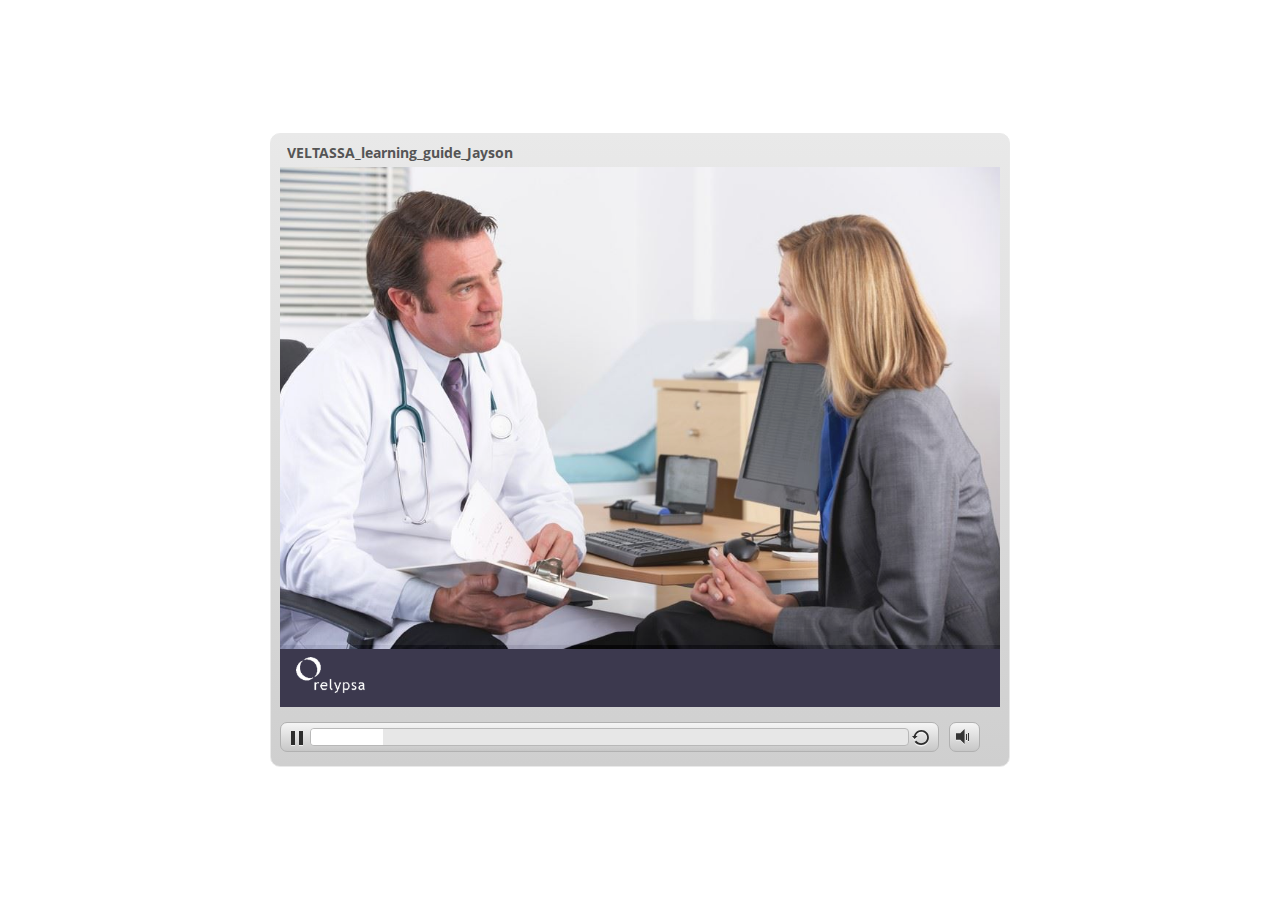
<file: index.html>
<!DOCTYPE html>
<html lang="en-US">
<head>
  <meta charset="utf-8">
  <!-- Created using Storyline 360 - http://www.articulate.com  -->
  <!-- version: 3.53.25436.0 -->
  <title>VELTASSA_learning_guide_Jayson</title>
  <meta http-equiv="x-ua-compatible" content="IE=edge" />
  <meta name="viewport" content="width=device-width, initial-scale=1.0, user-scalable=no, shrink-to-fit=no, minimal-ui" />
  <meta name="apple-mobile-web-app-capable" content="yes" />
  <style>
    html, body { height: 100%; padding: 0; margin: 0 }
    #app { height: 100%; width: 100%; }
  </style>
  
  <script>window.THREE = { };</script>
</head>
<body style="background: #FFFFFF" class="cs-HTML theme-classic">
  <!-- 360 -->
  <script>!function(e){function n(e,i){return e.test(i)}function i(e){var i=e||navigator.userAgent,o=i.split("[FBAN");if(void 0!==o[1]&&(i=o[0]),this.apple={phone:n(t,i),ipod:n(d,i),tablet:!n(t,i)&&n(s,i),device:n(t,i)||n(d,i)||n(s,i)},this.amazon={phone:n(h,i),tablet:!n(h,i)&&n(a,i),device:n(h,i)||n(a,i)},this.android={phone:n(h,i)||n(b,i),tablet:!n(h,i)&&!n(b,i)&&(n(a,i)||n(r,i)),device:n(h,i)||n(a,i)||n(b,i)||n(r,i)},this.windows={phone:n(l,i),tablet:n(p,i),device:n(l,i)||n(p,i)},this.other={blackberry:n(f,i),blackberry10:n(u,i),opera:n(c,i),firefox:n(A,i),chrome:n(w,i),device:n(f,i)||n(u,i)||n(c,i)||n(A,i)||n(w,i)},this.seven_inch=n(v,i),this.any=this.apple.device||this.android.device||this.windows.device||this.other.device||this.seven_inch,this.phone=this.apple.phone||this.android.phone||this.windows.phone,this.tablet=this.apple.tablet||this.android.tablet||this.windows.tablet,"undefined"==typeof window)return this}function o(){var e=new i;return e.Class=i,e}var t=/iPhone/i,d=/iPod/i,s=/iPad/i,b=/(?=.*\bAndroid\b)(?=.*\bMobile\b)/i,r=/Android/i,h=/(?=.*\bAndroid\b)(?=.*\bSD4930UR\b)/i,a=/(?=.*\bAndroid\b)(?=.*\b(?:KFOT|KFTT|KFJWI|KFJWA|KFSOWI|KFTHWI|KFTHWA|KFAPWI|KFAPWA|KFARWI|KFASWI|KFSAWI|KFSAWA)\b)/i,l=/IEMobile/i,p=/(?=.*\bWindows\b)(?=.*\bARM\b)/i,f=/BlackBerry/i,u=/BB10/i,c=/Opera Mini/i,w=/(CriOS|Chrome)(?=.*\bMobile\b)/i,A=/(?=.*\bFirefox\b)(?=.*\bMobile\b)/i,v=new RegExp("(?:Nexus 7|BNTV250|Kindle Fire|Silk|GT-P1000)","i");"undefined"!=typeof module&&module.exports&&"undefined"==typeof window?module.exports=i:"undefined"!=typeof module&&module.exports&&"undefined"!=typeof window?module.exports=o():"function"==typeof define&&define.amd?define("isMobile",[],e.isMobile=o()):e.isMobile=o()}(this);
    window.isMobile.apple.tablet = window.isMobile.apple.tablet ||
      (navigator.platform === 'MacIntel' && navigator.maxTouchPoints > 1);
    window.isMobile.apple.device = window.isMobile.apple.device || window.isMobile.apple.tablet;
    window.isMobile.tablet = window.isMobile.tablet || window.isMobile.apple.tablet;
    window.isMobile.any = window.isMobile.any || window.isMobile.apple.tablet;
  </script>

  <div id="focus-sink" tabIndex="-1"></div>

  <div id="preso"></div>
  <script>
    window.DS = {};
    window.globals = {
      DATA_PATH_BASE: '',
      HAS_FRAME: true,
      HAS_SLIDE: true,

      lmsPresent: false,
      tinCanPresent: false,
      cmi5Present: false,
      aoSupport: false,
      scale: 'noscale',
      captureRc: false,
      browserSize: 'optimal',
      bgColor: '#FFFFFF',
      features: 'MultipleQuizTracking',
      themeName: 'classic',
      preloaderColor: '#FFFFFF',
      suppressAnalytics: false,
      productChannel: 'stable',
      publishSource: 'storyline',
      aid: 'auth0|19846d00-da8a-0132-c165-22000b188b5e',
      cid: '02d5ba8e-db5b-4ac3-a06c-7c49126e0f0f',
      playerVersion: '3.53.25436.0',
      maxIosVideoElements: 5,

      
      parseParams: function(qs) {
        if (window.globals.parsedParams != null) {
          return window.globals.parsedParams;
        }
        qs = (qs || window.location.search.substr(1)).split('+').join(' ');
        var params = {},
            tokens,
            re = /[?&]?([^=]+)=([^&]*)/g;

        while (tokens = re.exec(qs)) {
          params[decodeURIComponent(tokens[1]).trim()] =
            decodeURIComponent(tokens[2]).trim();
        }
        window.globals.parsedParams = params;
        return params;
      }

    };

    (function() {

      var classTypes = [ 'desktop', 'mobile', 'phone', 'tablet' ];

      var addDeviceClasses = function(prefix, testObj) {
        var curr, i;
        for (i = 0; i < classTypes.length; i++) {
          curr = classTypes[i];
          if (testObj[curr]) {
            document.body.classList.add(prefix + curr);
          }
        }
      };

      var params = window.globals.parseParams(),
          isDevicePreview = params.devicepreview === '1',
          isPhoneOverride = params.deviceType === 'phone' || (isDevicePreview && params.phone == '1'),
          isTabletOverride = (params.deviceType === 'tablet' || isDevicePreview) && !isPhoneOverride,
          isMobileOverride = isPhoneOverride || isTabletOverride;

      var deviceView = {
        desktop: !window.isMobile.any && !isMobileOverride,
        mobile: window.isMobile.any || isMobileOverride,
        phone: isPhoneOverride || (window.isMobile.phone && !isTabletOverride),
        tablet: isTabletOverride || window.isMobile.tablet
      };

      window.globals.deviceView = deviceView;
      window.isMobile.desktop = !window.isMobile.any;
      window.isMobile.mobile = window.isMobile.any;

      addDeviceClasses('view-', deviceView);

    })();
  </script>
  
  <script src='story_content/user.js' type=text/javascript></script>
  <div class="slide-loader"></div>

  <script type="text/javascript">
    if (window.globals.deviceView.isMobile) { var doc = document, loader = doc.body.querySelector('.slide-loader'); [ 1, 2, 3 ].forEach(function(n) { var d = doc.createElement('div'); d.style.backgroundColor = window.globals.preloaderColor; d.classList.add('mobile-loader-dot'); d.classList.add('dot' + n); loader.appendChild(d); }); }
  </script>

  <div class="mobile-load-title-overlay" style="display: none">
    <div class="mobile-load-title">VELTASSA_learning_guide_Jayson</div>
  </div>

  <div class="mobile-chrome-warning"></div>

  <script>
    
    if (window.autoSpider && window.vInterfaceObject) {
      document.querySelector('.mobile-load-title-overlay').style.display = 'none';
    }
  </script>

  

  <link rel="stylesheet" href="html5/data/css/output.min.css" data-noprefix />
</body>
<script src="html5/lib/scripts/bootstrapper.min.js"></script>
</html>
</file>
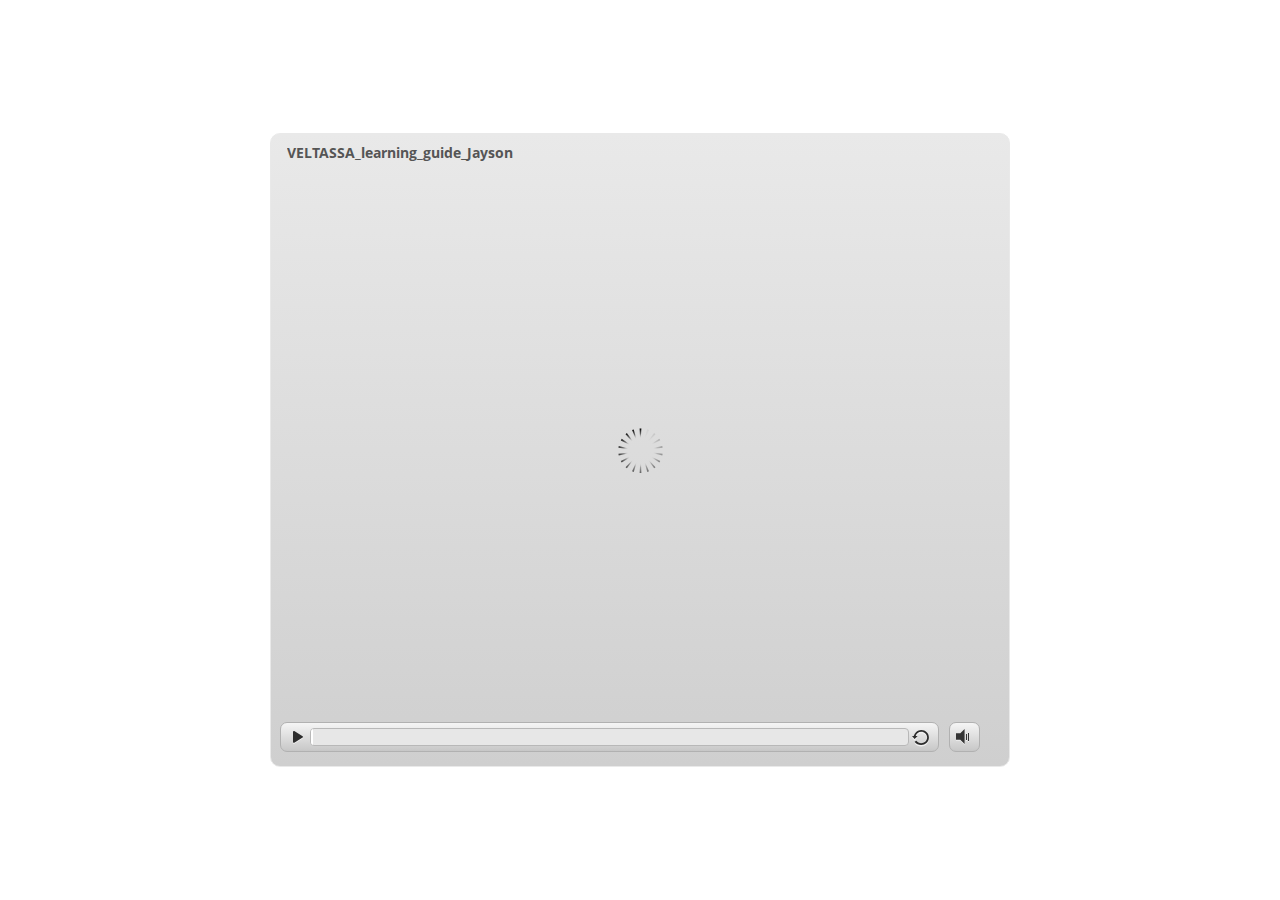
<file: index_lms.html>
<!DOCTYPE html>
<html lang="en-US">
<head>
  <meta charset="utf-8">
  <!-- Created using Storyline 360 - http://www.articulate.com  -->
  <!-- version: 3.53.25436.0 -->
  <title>VELTASSA_learning_guide_Jayson</title>
  <meta http-equiv="x-ua-compatible" content="IE=edge" />
  <meta name="viewport" content="width=device-width, initial-scale=1.0, user-scalable=no, shrink-to-fit=no, minimal-ui" />
  <meta name="apple-mobile-web-app-capable" content="yes" />
  <style>
    html, body { height: 100%; padding: 0; margin: 0 }
    #app { height: 100%; width: 100%; }
  </style>
  <script src="lms/scormdriver.js" charset="utf-8"></script>
  <script>window.THREE = { };</script>
</head>
<body style="background: #FFFFFF" class="cs-HTML theme-classic">
  <!-- 360 -->
  <script>!function(e){function n(e,i){return e.test(i)}function i(e){var i=e||navigator.userAgent,o=i.split("[FBAN");if(void 0!==o[1]&&(i=o[0]),this.apple={phone:n(t,i),ipod:n(d,i),tablet:!n(t,i)&&n(s,i),device:n(t,i)||n(d,i)||n(s,i)},this.amazon={phone:n(h,i),tablet:!n(h,i)&&n(a,i),device:n(h,i)||n(a,i)},this.android={phone:n(h,i)||n(b,i),tablet:!n(h,i)&&!n(b,i)&&(n(a,i)||n(r,i)),device:n(h,i)||n(a,i)||n(b,i)||n(r,i)},this.windows={phone:n(l,i),tablet:n(p,i),device:n(l,i)||n(p,i)},this.other={blackberry:n(f,i),blackberry10:n(u,i),opera:n(c,i),firefox:n(A,i),chrome:n(w,i),device:n(f,i)||n(u,i)||n(c,i)||n(A,i)||n(w,i)},this.seven_inch=n(v,i),this.any=this.apple.device||this.android.device||this.windows.device||this.other.device||this.seven_inch,this.phone=this.apple.phone||this.android.phone||this.windows.phone,this.tablet=this.apple.tablet||this.android.tablet||this.windows.tablet,"undefined"==typeof window)return this}function o(){var e=new i;return e.Class=i,e}var t=/iPhone/i,d=/iPod/i,s=/iPad/i,b=/(?=.*\bAndroid\b)(?=.*\bMobile\b)/i,r=/Android/i,h=/(?=.*\bAndroid\b)(?=.*\bSD4930UR\b)/i,a=/(?=.*\bAndroid\b)(?=.*\b(?:KFOT|KFTT|KFJWI|KFJWA|KFSOWI|KFTHWI|KFTHWA|KFAPWI|KFAPWA|KFARWI|KFASWI|KFSAWI|KFSAWA)\b)/i,l=/IEMobile/i,p=/(?=.*\bWindows\b)(?=.*\bARM\b)/i,f=/BlackBerry/i,u=/BB10/i,c=/Opera Mini/i,w=/(CriOS|Chrome)(?=.*\bMobile\b)/i,A=/(?=.*\bFirefox\b)(?=.*\bMobile\b)/i,v=new RegExp("(?:Nexus 7|BNTV250|Kindle Fire|Silk|GT-P1000)","i");"undefined"!=typeof module&&module.exports&&"undefined"==typeof window?module.exports=i:"undefined"!=typeof module&&module.exports&&"undefined"!=typeof window?module.exports=o():"function"==typeof define&&define.amd?define("isMobile",[],e.isMobile=o()):e.isMobile=o()}(this);
    window.isMobile.apple.tablet = window.isMobile.apple.tablet ||
      (navigator.platform === 'MacIntel' && navigator.maxTouchPoints > 1);
    window.isMobile.apple.device = window.isMobile.apple.device || window.isMobile.apple.tablet;
    window.isMobile.tablet = window.isMobile.tablet || window.isMobile.apple.tablet;
    window.isMobile.any = window.isMobile.any || window.isMobile.apple.tablet;
  </script>

  <div id="focus-sink" tabIndex="-1"></div>

  <div id="preso"></div>
  <script>
    window.DS = {};
    window.globals = {
      DATA_PATH_BASE: '',
      HAS_FRAME: true,
      HAS_SLIDE: true,

      lmsPresent: true,
      tinCanPresent: false,
      cmi5Present: false,
      aoSupport: false,
      scale: 'noscale',
      captureRc: false,
      browserSize: 'optimal',
      bgColor: '#FFFFFF',
      features: 'MultipleQuizTracking',
      themeName: 'classic',
      preloaderColor: '#FFFFFF',
      suppressAnalytics: false,
      productChannel: 'stable',
      publishSource: 'storyline',
      aid: 'auth0|19846d00-da8a-0132-c165-22000b188b5e',
      cid: '02d5ba8e-db5b-4ac3-a06c-7c49126e0f0f',
      playerVersion: '3.53.25436.0',
      maxIosVideoElements: 5,

      
      parseParams: function(qs) {
        if (window.globals.parsedParams != null) {
          return window.globals.parsedParams;
        }
        qs = (qs || window.location.search.substr(1)).split('+').join(' ');
        var params = {},
            tokens,
            re = /[?&]?([^=]+)=([^&]*)/g;

        while (tokens = re.exec(qs)) {
          params[decodeURIComponent(tokens[1]).trim()] =
            decodeURIComponent(tokens[2]).trim();
        }
        window.globals.parsedParams = params;
        return params;
      }

    };

    (function() {

      var classTypes = [ 'desktop', 'mobile', 'phone', 'tablet' ];

      var addDeviceClasses = function(prefix, testObj) {
        var curr, i;
        for (i = 0; i < classTypes.length; i++) {
          curr = classTypes[i];
          if (testObj[curr]) {
            document.body.classList.add(prefix + curr);
          }
        }
      };

      var params = window.globals.parseParams(),
          isDevicePreview = params.devicepreview === '1',
          isPhoneOverride = params.deviceType === 'phone' || (isDevicePreview && params.phone == '1'),
          isTabletOverride = (params.deviceType === 'tablet' || isDevicePreview) && !isPhoneOverride,
          isMobileOverride = isPhoneOverride || isTabletOverride;

      var deviceView = {
        desktop: !window.isMobile.any && !isMobileOverride,
        mobile: window.isMobile.any || isMobileOverride,
        phone: isPhoneOverride || (window.isMobile.phone && !isTabletOverride),
        tablet: isTabletOverride || window.isMobile.tablet
      };

      window.globals.deviceView = deviceView;
      window.isMobile.desktop = !window.isMobile.any;
      window.isMobile.mobile = window.isMobile.any;

      addDeviceClasses('view-', deviceView);

    })();
  </script>
  
  <script src='story_content/user.js' type=text/javascript></script>
  <div class="slide-loader"></div>

  <script type="text/javascript">
    if (window.globals.deviceView.isMobile) { var doc = document, loader = doc.body.querySelector('.slide-loader'); [ 1, 2, 3 ].forEach(function(n) { var d = doc.createElement('div'); d.style.backgroundColor = window.globals.preloaderColor; d.classList.add('mobile-loader-dot'); d.classList.add('dot' + n); loader.appendChild(d); }); }
  </script>

  <div class="mobile-load-title-overlay" style="display: none">
    <div class="mobile-load-title">VELTASSA_learning_guide_Jayson</div>
  </div>

  <div class="mobile-chrome-warning"></div>

  <script>
    
    if (window.autoSpider && window.vInterfaceObject) {
      document.querySelector('.mobile-load-title-overlay').style.display = 'none';
    }
  </script>

  

  <link rel="stylesheet" href="html5/data/css/output.min.css" data-noprefix />
</body>
<script src="html5/lib/scripts/bootstrapper.min.js"></script>
</html>
</file>
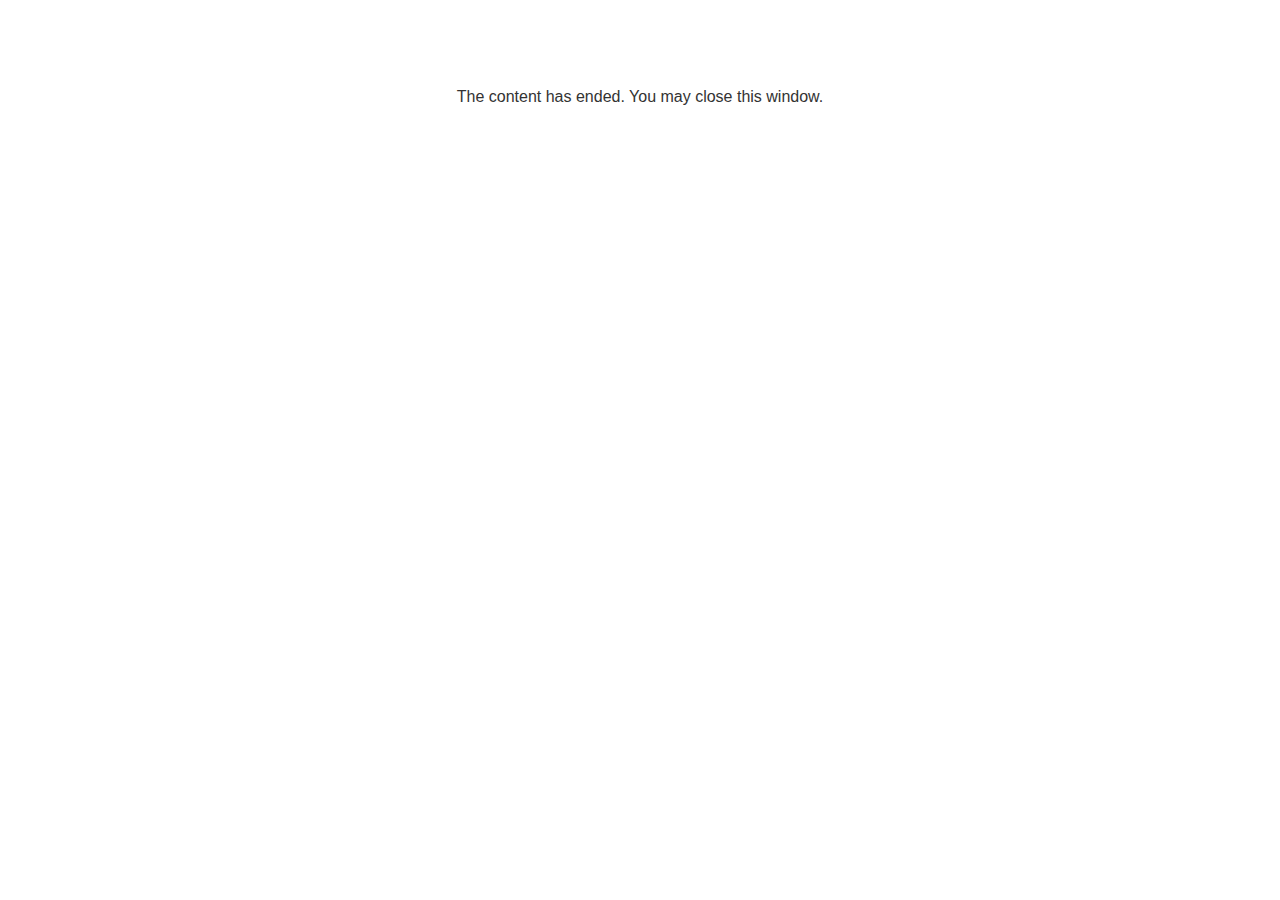
<file: lms/goodbye.html>
<!doctype html>
<html>
<body style="background-color: #ffffff;">

<p role="alert" style="color: #333333;font-family: Open Sans, articulate, tahoma, arial;font-size: medium;text-align: center;">
<br><br><br><br>
The content has ended. You may close this window.
</p>

</body>
</html>
</file>
